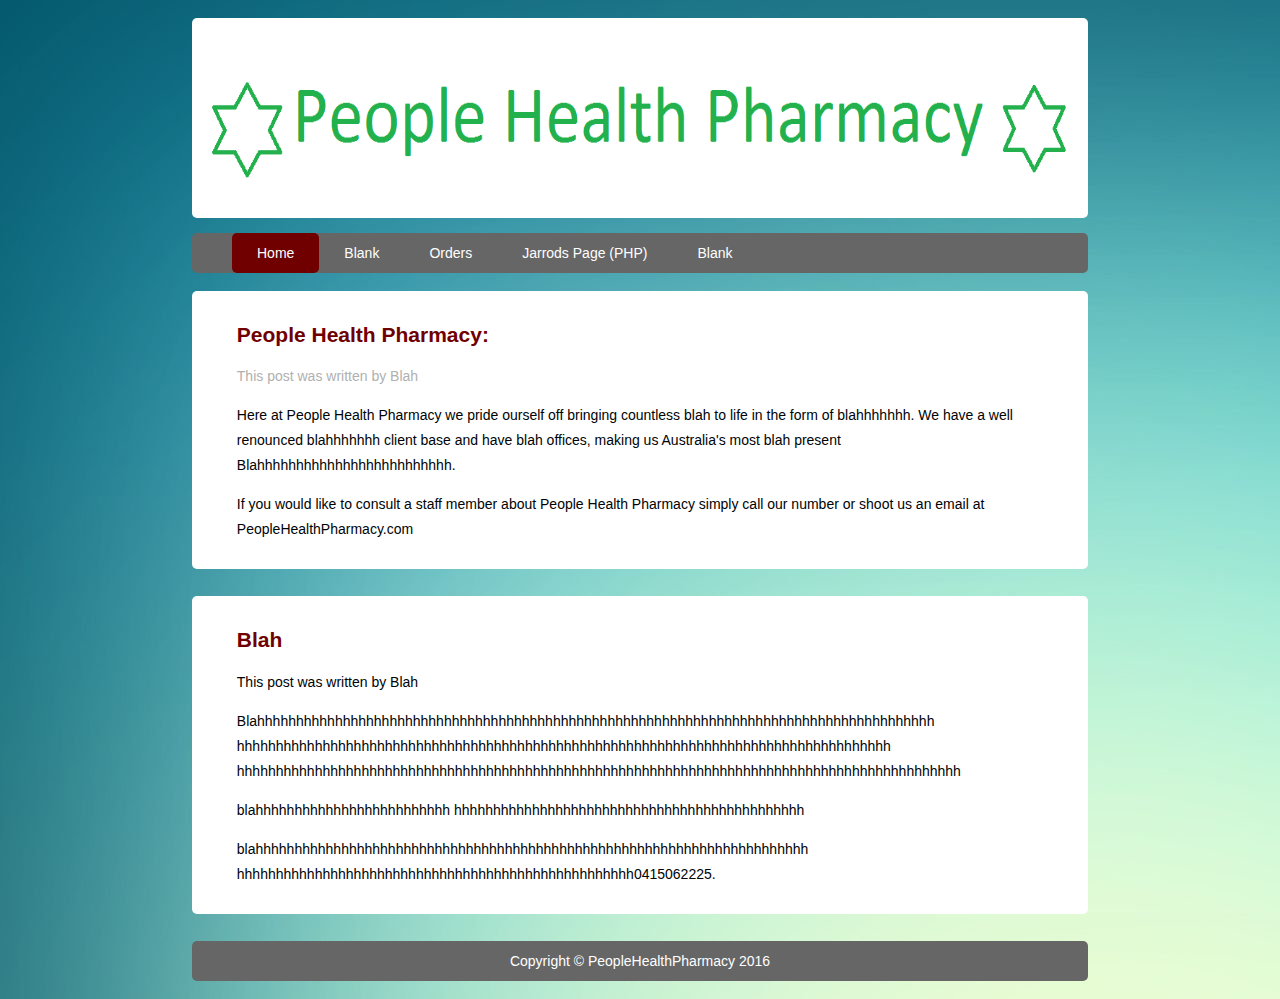
<file: Sprint1/index.html>
<!DOCTYPE html>
<html lang = "en">

<head>
	<title>People Health Pharmacy</title>
	<meta charset="utf-8"/>
	<link rel="stylesheet" href="Styles/style.css" type = "text/css"/>
	<script src="Scripts/apply.js" ></script>
	<meta name="viewport" content="width=device-width, initial-scale=1.0"/>
</head>

<body class="body">

	<header class="mainheader">
		<img src="Images/NewLogo.png" alt="Logo"/>
		<div id="nav">
			<nav>
				<ul>
					<li class="active"><a href="#">Home</a></li><li>
					<a href="blank1.html">Blank</a></li><li>
					<a href="orders.html">Orders</a></li><li>
					<a href="jarrodspage.html">Jarrods Page (PHP)</a></li><li>
					<a href="blank2.html">Blank</a></li>
				</ul>
			</nav>
		</div>
	</header>
		<div class="mainContent">
			
			<div class="content2">
				
				<article class="topcontent">
					<header>
						<h2><a href="#" title="First post">People Health Pharmacy:</a></h2>
					</header>
					
					<footer class="WhoWrote">
						<p class="post-info">This post was written by Blah</p>
					</footer>
					
					
						<p>Here at People Health Pharmacy we pride ourself off bringing countless blah to life 
						   in the form of blahhhhhhh. We have a well renounced blahhhhhhh client base and have blah offices, making us Australia's most blah
						   present Blahhhhhhhhhhhhhhhhhhhhhhhhh.

						</p>
						<p>If you would like to consult a staff member about People Health Pharmacy
						simply call our number or shoot us an email at PeopleHealthPharmacy.com

						</p>
					
				</article>
				<article class="bottomcontent">
					<header>
						<h2><a href="#" title="Second post">Blah</a></h2>
					</header>
					
					<footer id ="WhoWrote">
						<p class="post-info">This post was written by Blah</p>
					</footer>
					
					
						<p>Blahhhhhhhhhhhhhhhhhhhhhhhhhhhhhhhhhhhhhhhhhhhhhhhhhhhhhhhhhhhhhhhhhhhhhhhhhhhhhhhhhhhhhhh
						hhhhhhhhhhhhhhhhhhhhhhhhhhhhhhhhhhhhhhhhhhhhhhhhhhhhhhhhhhhhhhhhhhhhhhhhhhhhhhhhhhhh
						hhhhhhhhhhhhhhhhhhhhhhhhhhhhhhhhhhhhhhhhhhhhhhhhhhhhhhhhhhhhhhhhhhhhhhhhhhhhhhhhhhhhhhhhhhhhh
						</p>
						
						<p>blahhhhhhhhhhhhhhhhhhhhhhhhh
						hhhhhhhhhhhhhhhhhhhhhhhhhhhhhhhhhhhhhhhhhhhhh
						</p>
						<p>blahhhhhhhhhhhhhhhhhhhhhhhhhhhhhhhhhhhhhhhhhhhhhhhhhhhhhhhhhhhhhhhhhhhhhhh hhhhhhhhhhhhhhhhhhhhhhhhhhhhhhhhhhhhhhhhhhhhhhhhhhh0415062225.
						</p>
					
				</article>
				
				
				
			</div>
		</div>
		
		<footer class="mainFooter">
			<p>Copyright &#169; PeopleHealthPharmacy 2016</p>
		</footer>
	

</body>

</html>
</file>
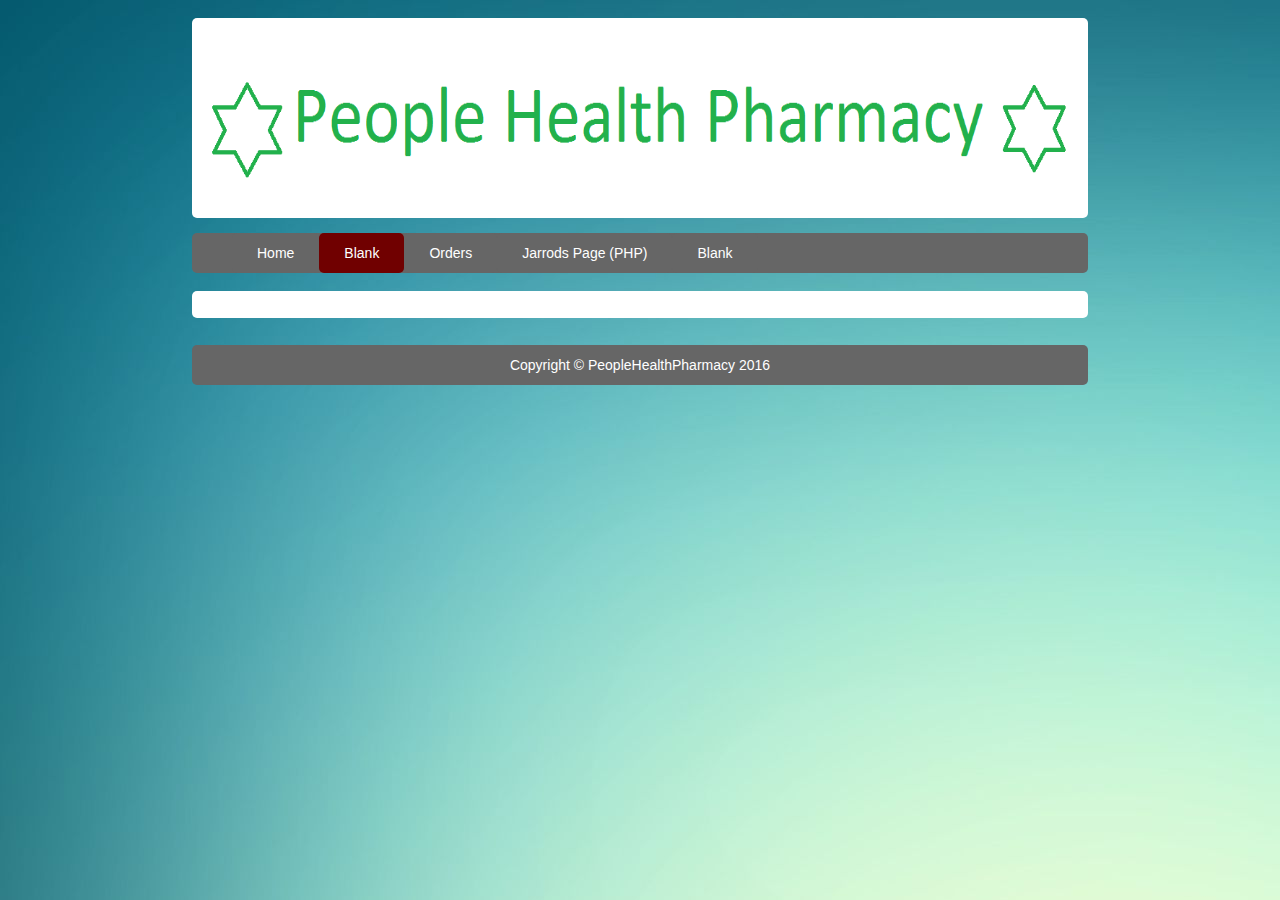
<file: Sprint1/blank1.html>
<!DOCTYPE html>
<html lang = "en">

<head>
	<title>Sales</title>
	<meta charset="utf-8"/>
	<link rel="stylesheet" href="Styles/style.css" type = "text/css"/>
	<script src="Scripts/apply.js" ></script>
	<meta name="viewport" content="width=device-width, initial-scale=1.0"/>
</head>

<body class="body">

	<header class="mainheader">
		<img src="Images/NewLogo.png" alt="Logo"/>
		<div id="nav">
			<nav>
				<ul>
					<li><a href="index.html">Home</a></li><li class="active">
					<a href="#">Blank</a></li><li>
					<a href="orders.html">Orders</a></li><li>
					<a href="jarrodspage.html">Jarrods Page (PHP)</a></li><li>
					<a href="blank2.html">Blank</a></li>
				</ul>
			</nav>
		</div>
	</header>
		<div class="mainContent">
			<div class="content2">
				<article class="topcontent">
					
				</article>
				
			</div>
		</div>
		
	<footer class="mainFooter">
			<p>Copyright &#169; PeopleHealthPharmacy 2016</p>
	</footer>

</body>

</html>
</file>
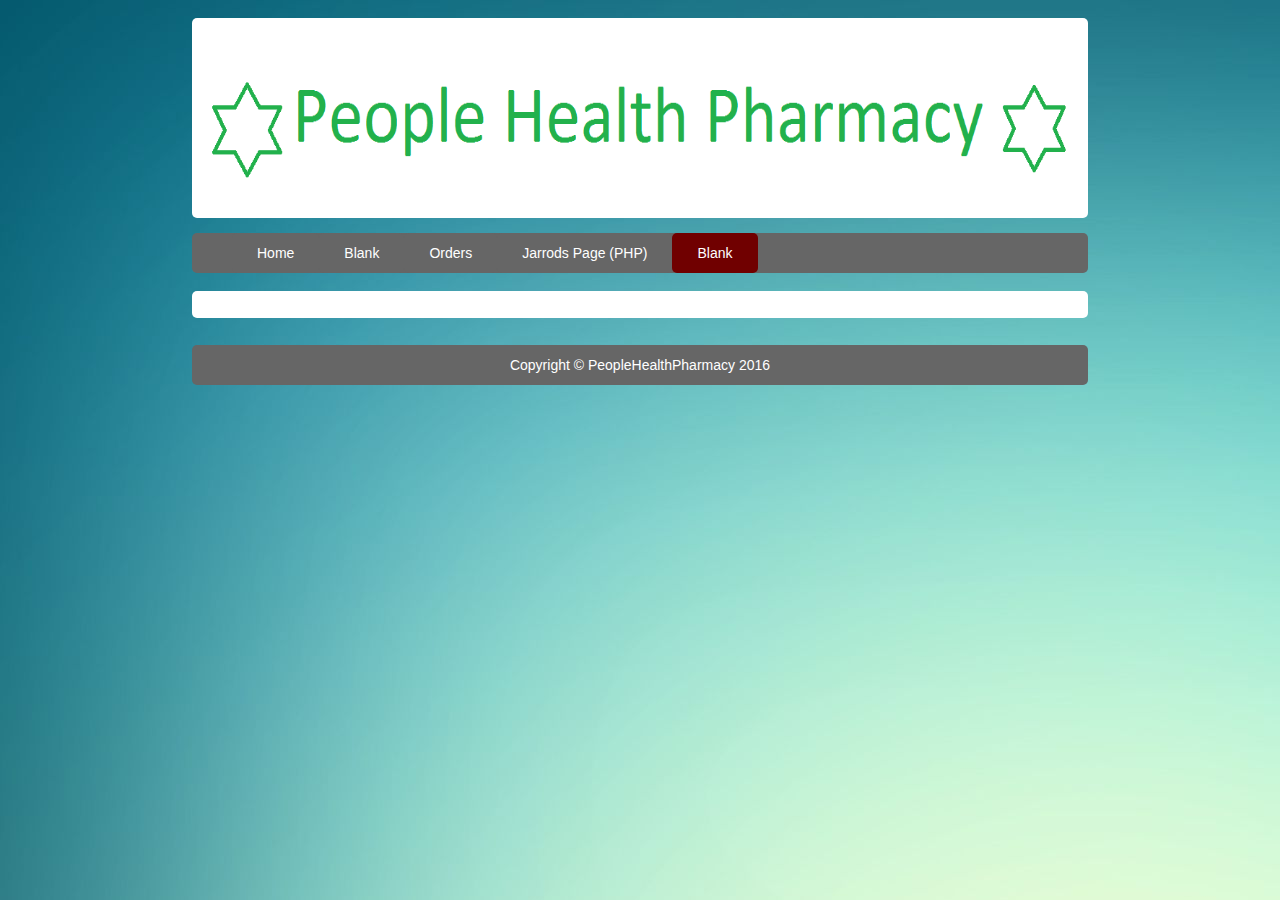
<file: Sprint1/blank2.html>
<!DOCTYPE html>
<html lang = "en">

<head>
	<title>Blank2</title>
	<meta charset="utf-8"/>
	<link rel="stylesheet" href="Styles/style.css" type = "text/css"/>
	<script src="Scripts/apply.js" ></script>
	<meta name="viewport" content="width=device-width, initial-scale=1.0"/>
</head>

<body class="body">

	<header class="mainheader">
		<img src="Images/NewLogo.png" alt="logo"/>
		<div id="nav">
			<nav>
				<ul>
					<li><a href="index.html">Home</a></li><li>
					<a href="blank1.html">Blank</a></li><li>
					<a href="orders.html">Orders</a></li><li>
					<a href="jarrodspage.html">Jarrods Page (PHP)</a></li><li class="active">
					<a href="blank2.html">Blank</a></li>
				</ul>
			</nav>
		</div>
	</header>
		<div class="mainContent">
			<div class="content2">
			<article class="bottomcontent">
					
				
						
			</article>
				
				
			</div>
		</div>
		
	<footer class="mainFooter">
			<p>Copyright &#169; PeopleHealthPharmacy 2016</p>
		</footer>

</body>

</html>
</file>
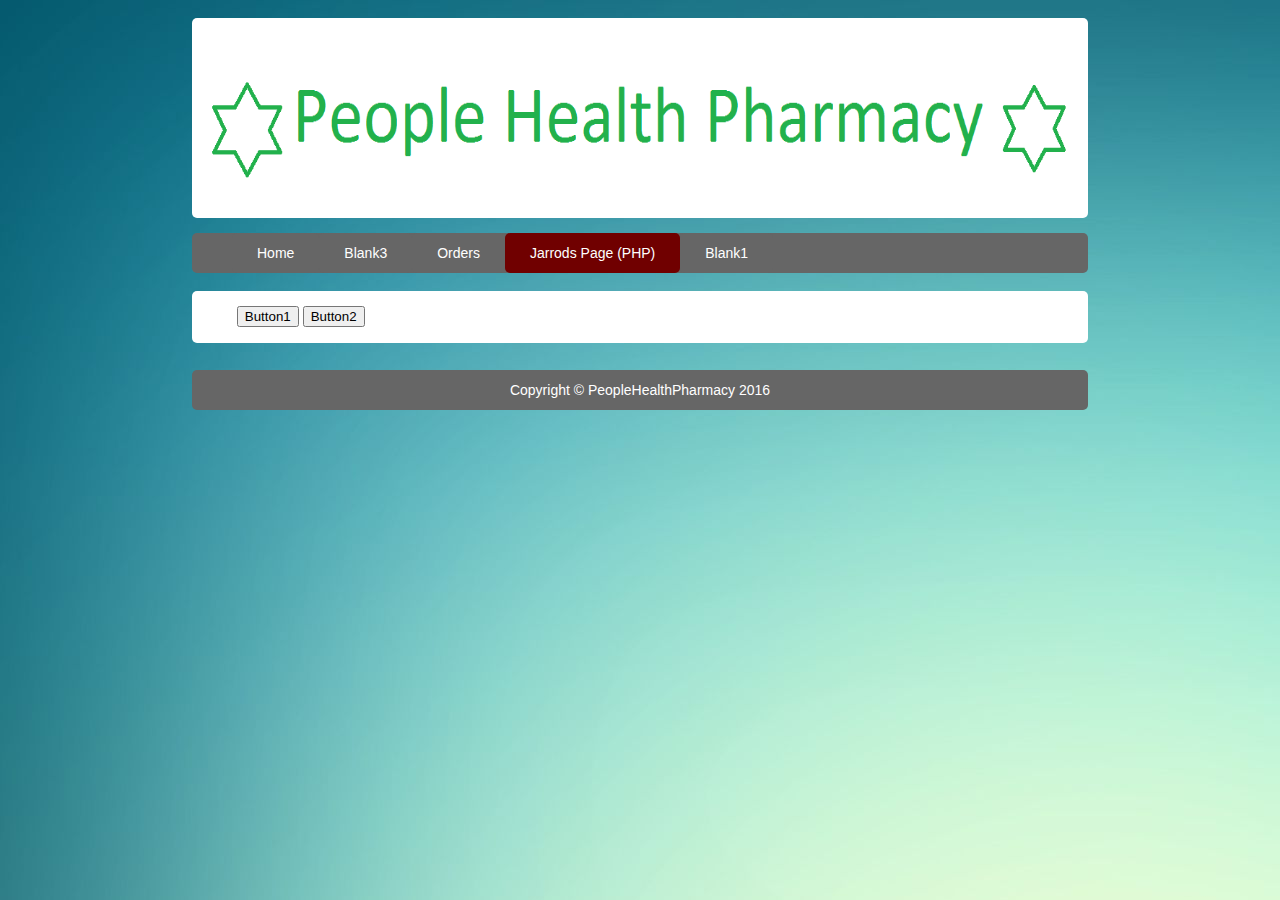
<file: Sprint1/jarrodspage.html>
<!DOCTYPE html>
<html lang = "en">

<head>
	<title>Jarrods Page</title>
	<meta charset="utf-8"/>
	<link rel="stylesheet" href="Styles/style.css" type = "text/css"/>
	<script src="Scripts/apply.js" ></script>
	<meta name="viewport" content="width=device-width, initial-scale=1.0"/>
</head>

<body class="body">

	<header class="mainheader">
		<img src="Images/NewLogo.png" alt="Logo"/>
		<div id="nav">
			<nav>
				<ul>
					<li><a href="index.html">Home</a></li><li>
					<a href="blank1.html">Blank3</a></li><li>
					<a href="orders.html">Orders</a></li><li class="active">
					<a href="#">Jarrods Page (PHP)</a></li><li>
					<a href="blank2.html">Blank1</a></li>
				</ul>
			</nav>
		</div>
	</header>
		<div class="mainContent">
			
			<div class="content2">
				
				<article class="topcontent">
					<span id="JarrodID">
						<button id="JarrodsButton1">Button1</button>
						<button id="JarrodsButton2">Button2</button>
					</span>
				</article>
				
				
				
			</div>
		</div>
		
	<footer class="mainFooter">
			<p>Copyright &#169; PeopleHealthPharmacy 2016</p>
	</footer>

</body>

</html>
</file>
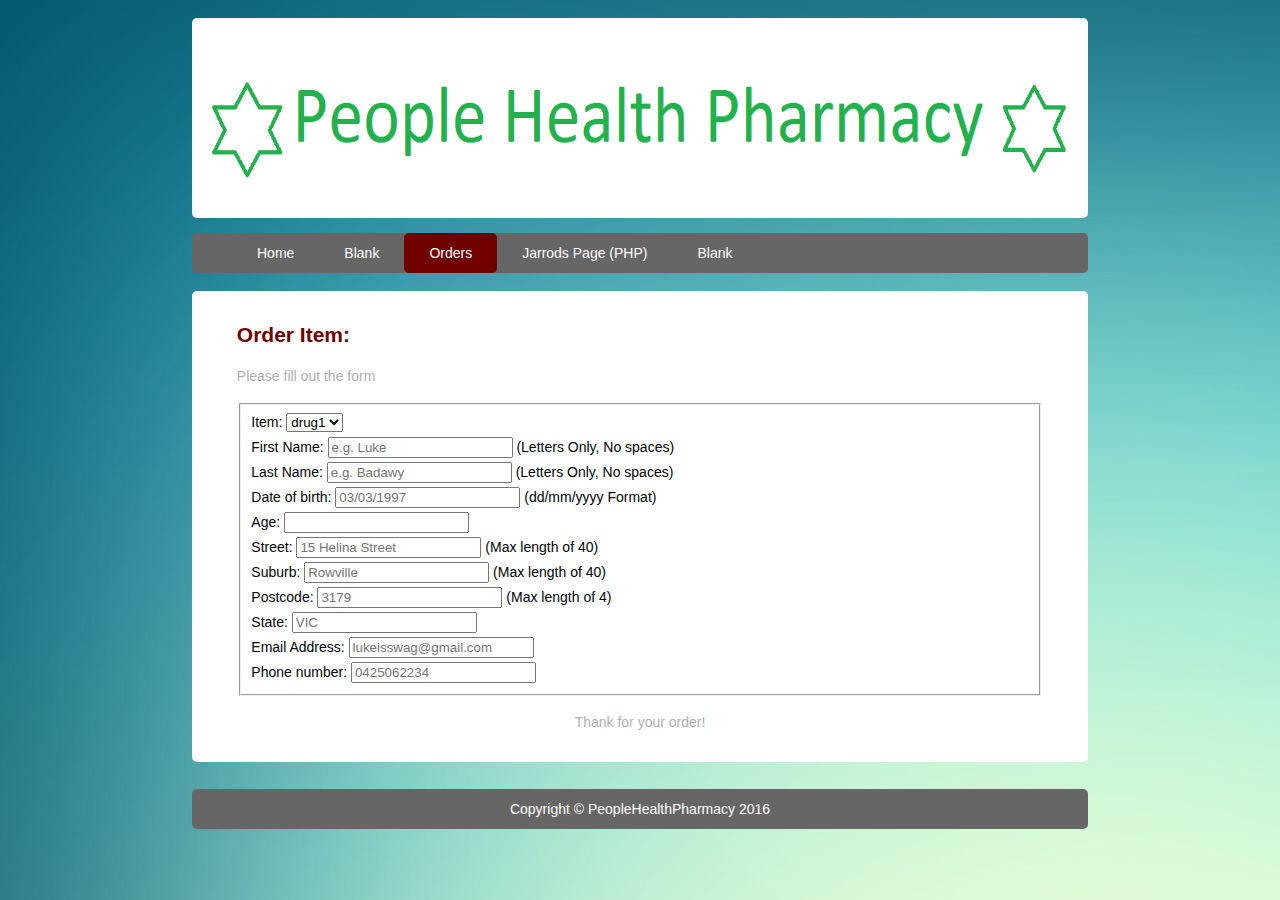
<file: Sprint1/orders.html>
<!DOCTYPE html>
<html lang = "en">

<head>
	<title>Orders</title>
	<meta charset="utf-8"/>
	<link rel="stylesheet" href="Styles/style.css" type = "text/css"/>
	<script src="Scripts/apply.js" ></script>
	<meta name="viewport" content="width=device-width, initial-scale=1.0"/>
</head>

<body class="body" onload="DBrefget ()">

	<header class="mainheader">
		<img src="Images/NewLogo.png" alt="logo"/>
		<div id="nav">
			<nav>
				<ul>
					<li><a href="index.html">Home</a></li><li>
					<a href="blank1.html">Blank</a></li><li class="active">
					<a href="#">Orders</a></li><li>
					<a href="jarrodspage.html">Jarrods Page (PHP)</a></li><li>
					<a href="blank2.html">Blank</a></li>
				</ul>
			</nav>
		</div>
	</header>
		<div class="mainContent">
			<div class="content2">
				
				<article class="bottomcontent">
					<header>
						<h2><a href="#" title="About Us:">Order Item:</a></h2>
					</header>
					
					<footer class="WhoWrote">
						<p class="post-info">Please fill out the form</p>
					</footer>
						<form id="register" onsubmit="return validation()" method="post" action="" >
							<fieldset>
								Item: <select id = "State" name = "State">
										<option name="">drug1</option>
										<option name="">drug2</option>
										<option name="">drug3</option>
										<option name="">drug4</option>
										<option name="">drug5</option>
										<option name="">drug6</option>
										<option name="">drug7</option>
										<option name="">drug8</option>
									</select> <br/>
								First Name:  <input type="text" pattern = "[A-Za-z]+" id = "FirstName" name = "FirstName" onchange="fcheck()" size="20" maxlength="25" value="" placeholder="e.g. Luke" /> (Letters Only, No spaces) <br/>
								<div class="error" id="fname_error"></div>
								Last Name:  <input type="text" pattern = "[A-Za-z]+" id = "LastName" name = "LastName" onchange="lcheck()" size="20" maxlength="25" placeholder="e.g. Badawy"/> (Letters Only, No spaces) <br/>
								<div class="error" id="lname_error"></div>
								Date of birth:  <input type="text" pattern = "\d{1,2}/\d{1,2}/\d{4}" id = "Date" name = "Date" size="20" onchange="ageauto()" maxlength="10" placeholder="03/03/1997" /> (dd/mm/yyyy Format) <br/>
								<div class="error" id="dob_error"></div>
								Age:  <input type="text" id="Age" name="Age" size="20" required="required" readonly="readonly" /> <br/> 
								Street:  <input type="text" id = "Street" name = "Street" size="20" maxlength="40" placeholder="15 Helina Street" required = "required"/> (Max length of 40) <br/>
								Suburb:  <input type="text" id = "Suburb" name = "Suburb" size="20" maxlength="40" placeholder="Rowville" required = "required"/> (Max length of 40) <br/>
								Postcode:  <input type="text" pattern="[0-9]{4}" id = "PostCode" name = "PostCode" onchange="autostate()" size="20" maxlength="4" placeholder="3179"/> (Max length of 4) <br/>
								<div class="error" id="pcode_error"></div>
								State:  <input type="text" id = "State" name = "State" size="20" maxlength="4" placeholder="VIC" readonly="readonly" required = "required"/>
									<br/>
								Email Address:  <input type="email" id = "EmailAddress" name = "EmailAddress" onchange="echeck()" size="20" maxlength="40" placeholder="lukeisswag@gmail.com" />  <br/> 
								<div class="error" id="email_error"></div>
								Phone number:  <input type="text" pattern="[0-9]+" id = "PhoneNumber" name = "PhoneNumber" maxlength = "12" minlength="8" size="20" placeholder="0425062234" required = "required"/> <br/> 
								
							</fieldset>
						</form>

					<footer class="WhoWrote">
						<p class="register-text">Thank for your order!</p>
					</footer>
				</article>
				
			</div>
		</div>
		
	<footer class="mainFooter">
			<p>Copyright &#169; PeopleHealthPharmacy 2016</p>
	</footer>

</body>

</html>
</file>
<file: Sprint1/Styles/style.css>
/*
filename: styles.css
description: People Health Pharmacy solution
*/

body{
	background-image: url('Images/BlackBG.jpg'); 
	color: #000305;
	font-size: 87.5%;
	font-family: Arial, 'Lucida Sans Unicode';
	line-height: 1.5;
	text-align: left;
}

a {
	text-decoration: none;
}

a:link, a:visited {
	color: #700000;

}

a:hover, a:active {
	background-color: #900000;
	color: #FFF;
}

.body  {
	margin: 0 auto;
	width: 70%;
	clear: both;
}

.mainheader {
	width: auto;
	height: auto;
	margin: 2% 0;
}
.mainheader img {
	
	width: 100%;
	height: 150px;
	margin-bottom: 1%;
	border-radius: 5px;
}
.mainheader nav {
	background-color: #666;
	height:40px;
	border-radius: 5px;
}

.mainheader nav ul {
	list-style: none;
	margin: 0 auto;
	
}
.mainheader nav ul li {
	float: left;
	display: inline-block;
	/* New code added to fix "Other" not being filled grey */
	background-color: #666;
	border-radius: 5px;
}

.mainheader nav a:link, .mainheader nav a:visited {
	color: #FFF;
	display: inline-block;
	padding: 10px 25px;
    height: 20px;
	transition: all 0.6s ease;

}

.mainheader nav a:hover, mainheader nav a:active, 
.mainheader nav .active a:link, .mainheader nav .active a:visited{
	background-color: #700000;
	text-shadow: none;

}
.mainheader nav ul li a {
	/*  Rounded Navigation Buttons  */
	border-radius: 5px;
}

.mainContent {
	/*   Distance between lines vertically in the body   */
	line-height: 25px;
	border-radius: 5px;
}
.WhoWrote {
	/*   Colour of the text which declares the author   */
	color: #B0B0B0;
}

.contentClosed {
	/*   Makes content items on home page stay to the left   */
	width: 0%;
	float: left;
	overflow: hidden;
	opacity: 0;
	transition: all 2s ease;
}

.content {
	/*   Makes content items on home page stay to the left   */
	width: 70%;
	float: left;
	overflow: hidden;
	opacity: 1;
	transition: all 2s ease;
}
.contentloaded {
	/*   Makes content items on home page stay to the left   */
	width: 70%;
	float: left;
	overflow: hidden;
	opacity: 1;
}
.content2 {
	width: 100%;
	float: left;
}


.topcontent {
	/*   The colour of the top box on the pages, also rounds edges   */
	background-color: #FFF;
	border-radius: 5px;
	padding: 1.5% 5%; /*   Distance from the edge of the box (How far text is from the edge/images)   */
	margin-bottom: 3%;  
}
.bottomcontent {
	/*   The colour of the bottom box on the pages, also rounds edges   */
	background-color: #FFF;
	border-radius: 5px;
	padding: 1.5% 5%;
	margin-bottom: 3%;
}
.top-sidebar-closed {
	width: 22%;
	float: left;
	background-color: #FFF;
	border-radius: 5px;
	margin-left: 2%;
	margin-bottom: 2%;
	padding: 2% 3%;	
	overflow: hidden;
	opacity: 0;
	animation-delay: 2s;
	transition: all 2s ease;
    transition-delay: 2s;
}
.top-sidebar {
	width: 22%;
	float: left;
	background-color: #FFF;
	border-radius: 5px;
	margin-left: 2%;
	margin-bottom: 2%;
	padding: 2% 3%;
	transition: all 2s ease;
    transition-delay: 2s;
	
}

.top-sidebar-loaded {
	width: 22%;
	float: left;
	background-color: #FFF;
	border-radius: 5px;
	margin-left: 2%;
	margin-bottom: 2%;
	padding: 2% 3%;
	opacity: 1;
	
}

.middle-sidebar-closed {
	width: 22%;
	float: left;
	background-color: #FFF;
	border-radius: 5px;
	margin-left: 2%;
	margin-bottom: 2%;
	padding: 2% 3%;
	opacity: 0;
	transition: all 2s ease;
    transition-delay: 2.3s;
}

.middle-sidebar {
	width: 22%;
	float: left;
	background-color: #FFF;
	border-radius: 5px;
	margin-left: 2%;
	margin-bottom: 2%;
	padding: 2% 3%;
	opacity: 1;
	transition: all 2s ease;
    transition-delay: 2.2s;
}

.middle-sidebar-loaded {
	width: 22%;
	float: left;
	background-color: #FFF;
	border-radius: 5px;
	margin-left: 2%;
	margin-bottom: 2%;
	padding: 2% 3%;
	opacity: 1;
}

.bottom-sidebar-closed {
	width: 22%;
	float: left;
	background-color: #FFF;
	border-radius: 5px;
	margin-left: 2%;
	margin-bottom: 2%;
	padding: 2% 3%;
	opacity: 0; 
	transition: all 2s ease; 
    transition-delay: 2.6s;
}

.bottom-sidebar {
	width: 22%;
	float: left;
	background-color: #FFF;
	border-radius: 5px;
	margin-left: 2%;
	margin-bottom: 2%;
	padding: 2% 3%;
	opacity: 1;
	transition: all 2s ease;
    transition-delay: 2.6s;
}

.bottom-sidebar-loaded {
	width: 22%;
	float: left;
	background-color: #FFF;
	border-radius: 5px;
	margin-left: 2%;
	margin-bottom: 2%;
	padding: 2% 3%;
	opacity: 1;
}

.bottom-sidebar-closed2 {
	width: 22%;
	float: left;
	background-color: #FFF;
	border-radius: 5px;
	margin-left: 2%;
	margin-bottom: 2%;
	padding: 2% 3%;
	opacity: 0;
	transition: all 2s ease;
    transition-delay: 2.9s;
}

.fBook {
	text-align: center; 
	border-radius: 3px;
}

.bottom-sidebar2 {
	width: 22%;
	float: left;
	background-color: #FFF;
	border-radius: 5px;
	margin-left: 2%;
	margin-bottom: 2%;
	padding: 2% 3%;
	opacity: 1;
	transition: all 2s ease;
    transition-delay: 2.9s;
}

.bottom-sidebar2-loaded {
	width: 22%;
	float: left;
	background-color: #FFF;
	border-radius: 5px;
	margin-left: 2%;
	margin-bottom: 2%;
	padding: 2% 3%;
	opacity: 1;
}

.mainFooter {
	width:100%;
	float: left;
	height: 40px;
	border-radius: 5px;
	background-color: #666;
	margin-bottom: 2%;
	/* margin-top: 1%; */
}
.mainFooter p {
	width: 100%;
	margin: 10px auto;
	color: #FFF;
	text-align: center;
	
}
#nav ul li:hover ul {
	display: block;
}
#nav ul ul {
	display: none;
	position: absolute;
	background-color: #666;
	border-radius: 5px;
}
#nav ul ul li {
	display: block;
}
.middle-sidebar article{
	transition: all 1s ease;
}
.bottom-sidebar2-loaded img{
	transition: all 1s ease;
}
.middle-sidebar article:hover {
	filter: blur(5px);
}

.bottom-sidebar2-loaded img:hover {
	filter: blur(5px);
}


.blockexpand {
	margin-bottom: 2%;
    width: 90%;
    height: 20px;
    background: rgba(700, 0, 0, 0.3);
    transition: all 2s ease;
	border-radius: 5px;
	padding: 1.5% 5%;
	overflow: hidden;
	text-align: center;
}
.blockexpand2 {
	margin-bottom: 2%;
    width: 90%;
    background: red;
    text-align: center;
	border-radius: 5px;
	padding: 1.5% 5%;
	overflow: hidden;
	transition: all 2s ease;
	height: 400px;
	opacity: 1;
}

.arrow {
	opacity: 1;
	border-radius: 9px;
	text-align: center;
}

@media only screen and (min-width:150px) and (max-width: 1030px)
{

.body  {
	width: 90%;
	font-size: 95%;
	}	
.mainheader img {
	width: 100%;
	height: 100px;
	border-radius: 5px;
}

.mainheader nav {
	height:160px;
	border-radius: 5px;
}

.mainheader nav ul {
	padding-left: 0;
	border-radius: 5px;
}
.mainheader nav ul li {
	width: 100%;
	text-align: center;
	border-radius: 5px;
}

.mainheader nav a:link, .mainheader nav a:visited {
	padding: 10px 25px;
    height: 20px;
	display: block;
}
.blockexpand {
	float: left;
	margin-top: 2%;
	margin-bottom: -.1%;
}

.blockexpand2 {
	float: left;
	margin-top: 2%;
	margin-bottom: -.1%;
}

.content {
	width: 100%;
	float: left;
	margin-top: 2%;
}
.contentloaded {
	width: 100%;
	float: left;
	margin-top: 2%;
}

.post-info {
	display: none;
}

.topcontent {
	background-color: #FFF;
	border-radius: 5px;
	padding: 1.5% 5%;
	margin-top: 2%;
	margin-bottom: 2%;
	max-height: 400px;
	overflow: scroll;
	 
}
.bottomcontent {
	max-height: 400px;
	margin-top: 3%; 
	overflow: scroll;
}
.top-sidebar {
	width: 94%;
	margin-left: 0%;
	margin-bottom: 2%;
	padding: 2% 3%;
	
}

.top-sidebar-loaded {
	width: 94%;
	margin-left: 0%;
	margin-bottom: 2%;
	padding: 2% 3%;
	
}

.middle-sidebar {
	width: 94%;
	margin-left: 0%;
	margin-bottom: 2%;
	padding: 2% 3%;
}
.middle-sidebar-loaded {
	width: 94%;
	margin-left: 0%;
	margin-bottom: 2%;
	padding: 2% 3%;
}

.bottom-sidebar {
	width: 94%;
	margin-left: 0%;
	margin-bottom: 2%;
	padding: 2% 3%;
}

.bottom-sidebar-loaded {
	width: 94%;
	margin-left: 0%;
	margin-bottom: 2%;
	padding: 2% 3%;
}

.bottom-sidebar2 {
	width: 94%;
	margin-left: 0%;
	margin-bottom: 2%;
	padding: 2% 3%;
}

.bottom-sidebar2-loaded {
	width: 94%;
	margin-left: 0%;
	margin-bottom: 2%;
	padding: 2% 3%;
}

}
@media only screen and (min-width:1200px) and (max-width: 1980px)
{
	.mainheader img {
	width: 100%;
	height: 200px;
	border-radius: 5px;
}

}
.Vid {
	
	width: 100%;
	height: 500px;
}
.TextCenter {
	text-align: center;
	}
.JobsImg {
	width: 60%;
	height: auto;
	margin-left: 20%;
}
#Mname {
	text-align: left;
	font-weight: bold;
	font-size: 150%;
}
#ABme {
	font-size: 250%;
	text-align: center;
}
#ImgMe {
	
	width: 20%;
	height: auto;
	margin-left: 72%;
	border: double;
	padding: 40px;
}
#Snum {
	font-family: Courier;
}
#TutName {
	text-align: left;
}
.TutInfo {
	text-align: right;
}
#CourseInfo {
	color: #00ff00;
}
.Bol {
	font-weight: bold;
}
.inAni {
	background-color: #BF5FFF;
	border-bottom: hidden;
	text-align: center;
}
.ImaSto {
	background-color: #FF69B4;
	border-bottom: hidden;
	text-align: center;
}
.WebApps {
	background-color: #75d0a6;
	border-bottom: hidden;
	text-align: center;
}
#message {
	text-align: center;
}
.ddbit {
	text-align: left;
	font-weight: bold;
}

table {
    border-collapse: collapse;
}

table, th, td {
    border: 1px solid black;
}
th, td {
    padding: 10px;
    text-align: left;
}

.register-text {
	text-align: center;
}
.error {
	color: #FF0000;
}
</file>
